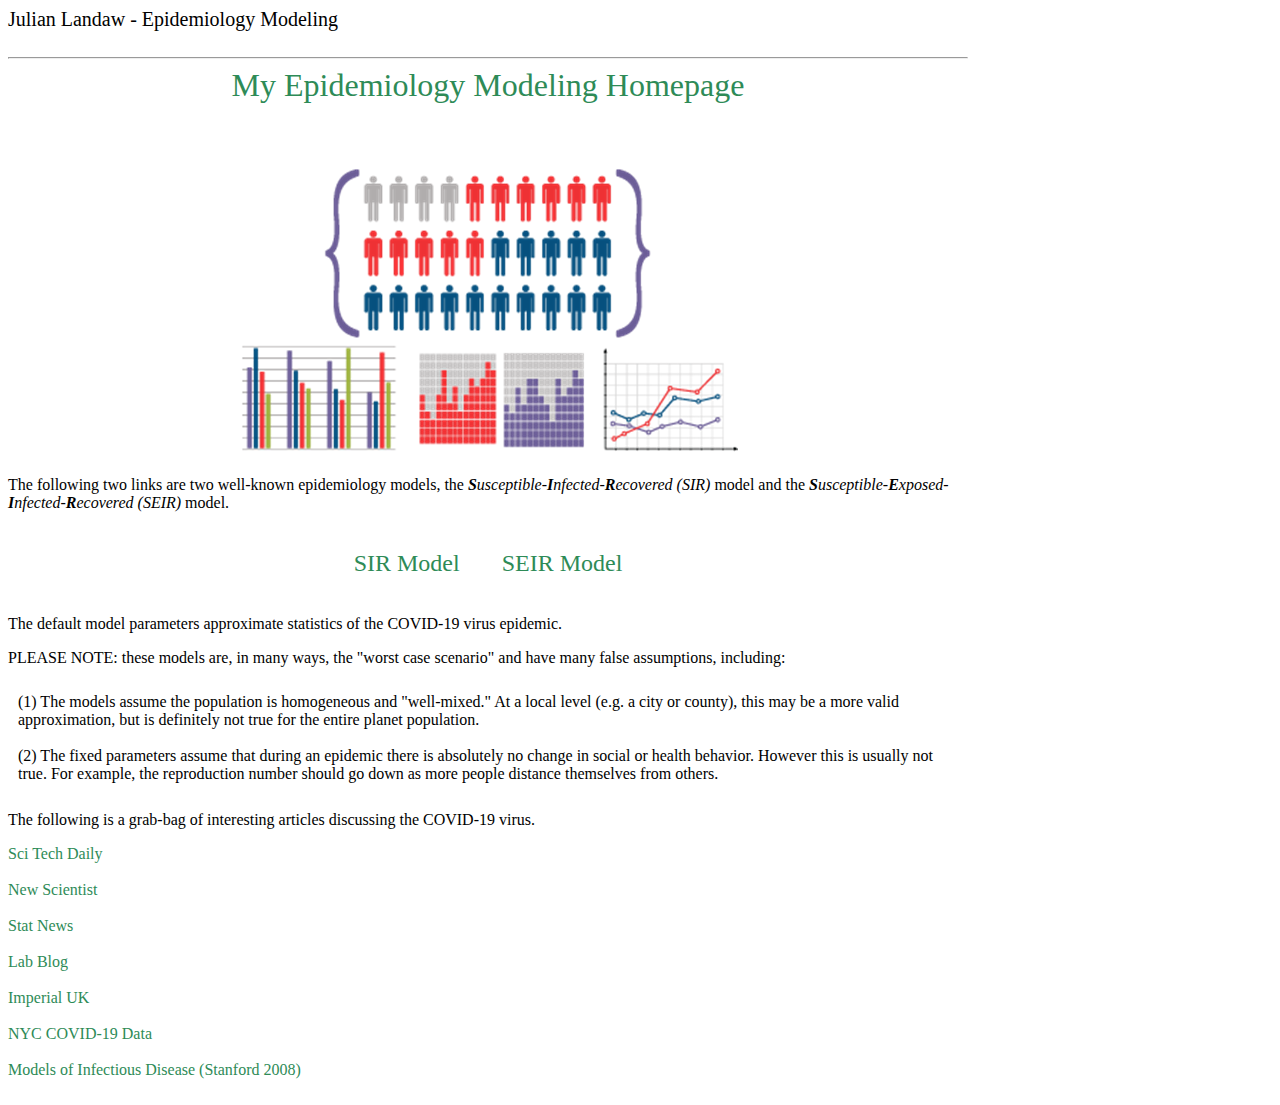
<file: docs/index.html>
<html>
  <head>
  <title>Epidemiology Modeling</title>
    <link rel="stylesheet" type="text/css" href="scripts/mainstyle.css" />
  </head>
  <body>
	<center>
      <div class="header">
	<div class='hans'>Julian Landaw - Epidemiology Modeling</div><br>
	<hr>
	  <!-- <div class='navlinks'> -->
	    <a href='index.html'><font size=6>My Epidemiology Modeling Homepage</font></a>
	  <!-- </div> -->
	</div>
      </center></br></br></br>
	
	<center><div>
		<img src='epiimage.png' alt='Epidemiology Image Label'>
	</div></center>
	
	<p>The following two links are two well-known epidemiology models, the <i><b>S</b>usceptible-<b>I</b>nfected-<b>R</b>ecovered (SIR)</i> model and the 
	<i><b>S</b>usceptible-<b>E</b>xposed-<b>I</b>nfected-<b>R</b>ecovered (SEIR)</i> model.</p>
	<center><table cellpadding=20 border=0>
	<tr><td><a href='sir.html'><font size=5>SIR Model</font></a></td>
	<td><a href='seir.html'><font size=5>SEIR Model</font></a></td>
	</tr>
	</table></center>
    <p>The default model parameters approximate statistics of the COVID-19 virus epidemic.</p>
	<p>PLEASE NOTE: these models are, in many ways, the "worst case scenario" and have many false assumptions, including:</p>
	<table cellpadding=8 border=0>
	<tr><td>(1) The models assume the population is homogeneous and "well-mixed." At a local level (e.g. a city or county), this may be a more valid approximation, but is definitely not true for the entire planet population.</td></tr>
	<tr><td>(2) The fixed parameters assume that during an epidemic there is absolutely no change in social or health behavior. However this is usually not true. For example, the reproduction number should go down as more people distance themselves from others.</td><tr>
	</table>
	
	<p>The following is a grab-bag of interesting articles discussing the COVID-19 virus.</p> 
	
	<a href='https://scitechdaily.com/covid-19-patients-can-still-have-coronavirus-up-to-8-days-after-symptoms-disappear/'>Sci Tech Daily</a></br></br>
	
	<a href='https://www.newscientist.com/article/2238473-you-could-be-spreading-the-coronavirus-without-realising-youve-got-it/'>New Scientist</a></br></br>
	
	<a href='https://www.statnews.com/2020/03/09/people-shed-high-levels-of-coronavirus-study-finds-but-most-are-likely-not-infectious-after-recovery-begins/'>Stat News</a></br></br>
	
	<a href='https://labblog.uofmhealth.org/rounds/how-scientists-quantify-intensity-of-an-outbreak-like-covid-19'>Lab Blog</a></br></br>
	
	<a href='https://www.imperial.ac.uk/media/imperial-college/medicine/sph/ide/gida-fellowships/Imperial-College-COVID19-Global-Impact-26-03-2020v2.pdf'>Imperial UK</a></br></br>
  
	<a href='https://www1.nyc.gov/site/doh/covid/covid-19-data.page'>NYC COVID-19 Data</a></br></br>
	
	<a href='https://web.stanford.edu/~jhj1/teachingdocs/Jones-Epidemics050308.pdf'>Models of Infectious Disease (Stanford 2008)</a></br></br>
  </body>
</html>
</file>
<file: docs/scripts/mainstyle.css>
body
{
background-color:#FFFFFF;
width:75%
}
a:link {color:#2E8B57;}
a:visited {color:#698B69;}
a:hover {color:#00CD00;}
a:active {color:#F08080;}
a {text-decoration:none;}
hr {color:#6B6B6B;}
div.hans {
text-color:#6B6B6B;
font-size:20px;
text-align:left;
}
div.navlinks{
word-spacing:90px;
text-align:center;
}
div.picture{
width:220px
}
div.address{text-align:left;}
div.ht{
vertical-align:top;
text-color:#6B6B6B;
text-align:right;
}
div.verticaltext{
  float: left;
  -ms-transform: rotate(-90deg); /* IE 9 */
  -webkit-transform: rotate(-90deg); /* Safari */
  transform: rotate(-90deg);
}

.labeled span {display: none;}
div:hover.labeled span {display: block; position: absolute; top: 45px; right:0px; width: 18%; padding: 5px; margin: 10px;  color: black; background: #FFFFFF; text-align: center;z-index: 100;}
</file>
